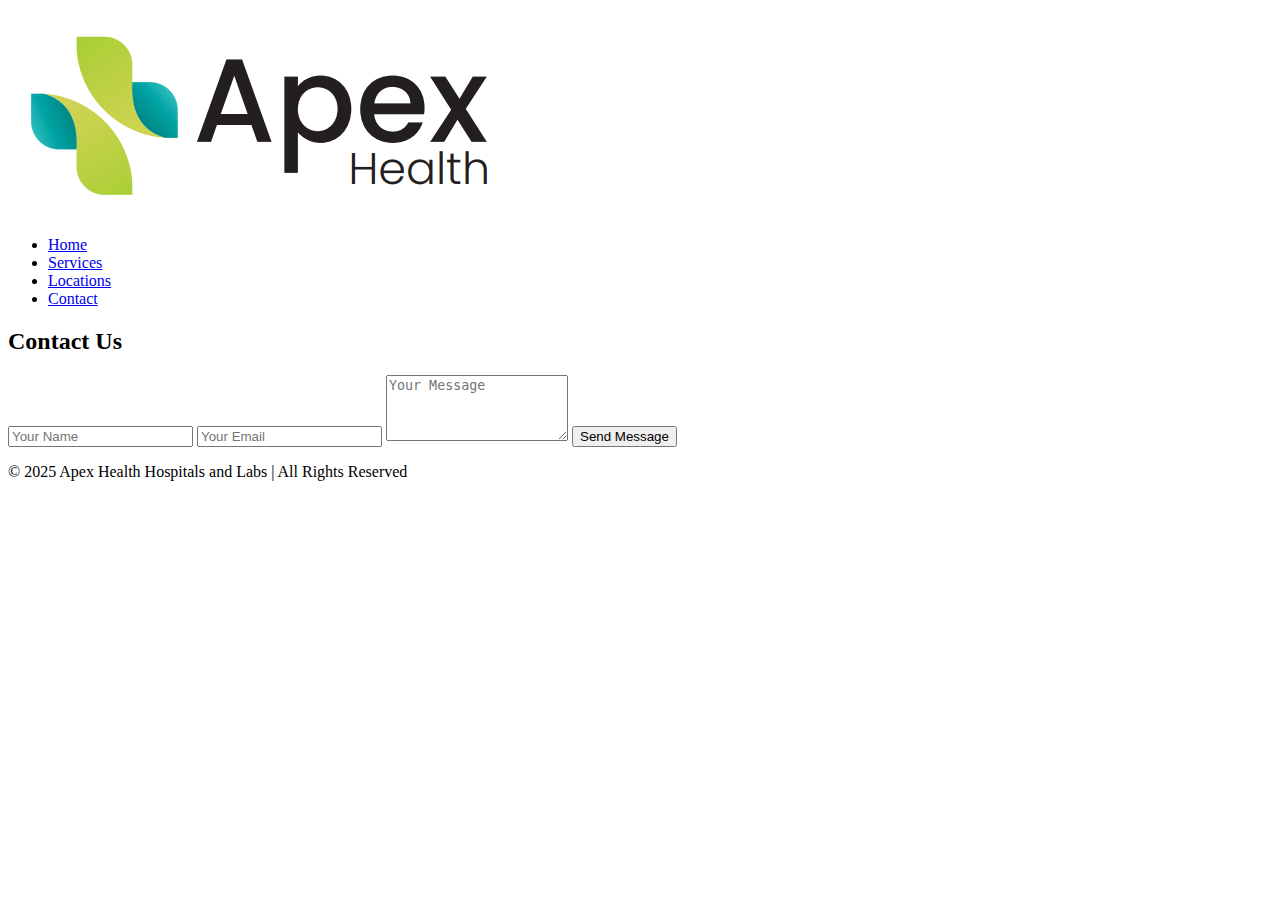
<file: contact.html>
<!DOCTYPE html>
<html lang="en">
<head>
  <meta charset="UTF-8" />
  <meta name="viewport" content="width=device-width, initial-scale=1.0" />
  <title>Contact Us | Apex Health</title>
  <link rel="stylesheet" href="css/style.css" />
</head>
<body>
  <header>
    <div class="navbar">
      <img src="assets/logo.png" alt="Apex Health Logo" class="logo" />
      <nav>
        <ul>
          <li><a href="index.html">Home</a></li>
          <li><a href="services.html">Services</a></li>
          <li><a href="locations.html">Locations</a></li>
          <li><a href="contact.html" class="active">Contact</a></li>
        </ul>
      </nav>
    </div>
  </header>

  <section class="contact">
    <h2>Contact Us</h2>
    <form id="contactForm">
      <input type="text" placeholder="Your Name" required />
      <input type="email" placeholder="Your Email" required />
      <textarea placeholder="Your Message" rows="4" required></textarea>
      <button type="submit" class="btn-primary">Send Message</button>
    </form>
  </section>

  <footer>
    <p>© 2025 Apex Health Hospitals and Labs | All Rights Reserved</p>
  </footer>

  <script src="js/script.js"></script>
</body>
</html>
</file>
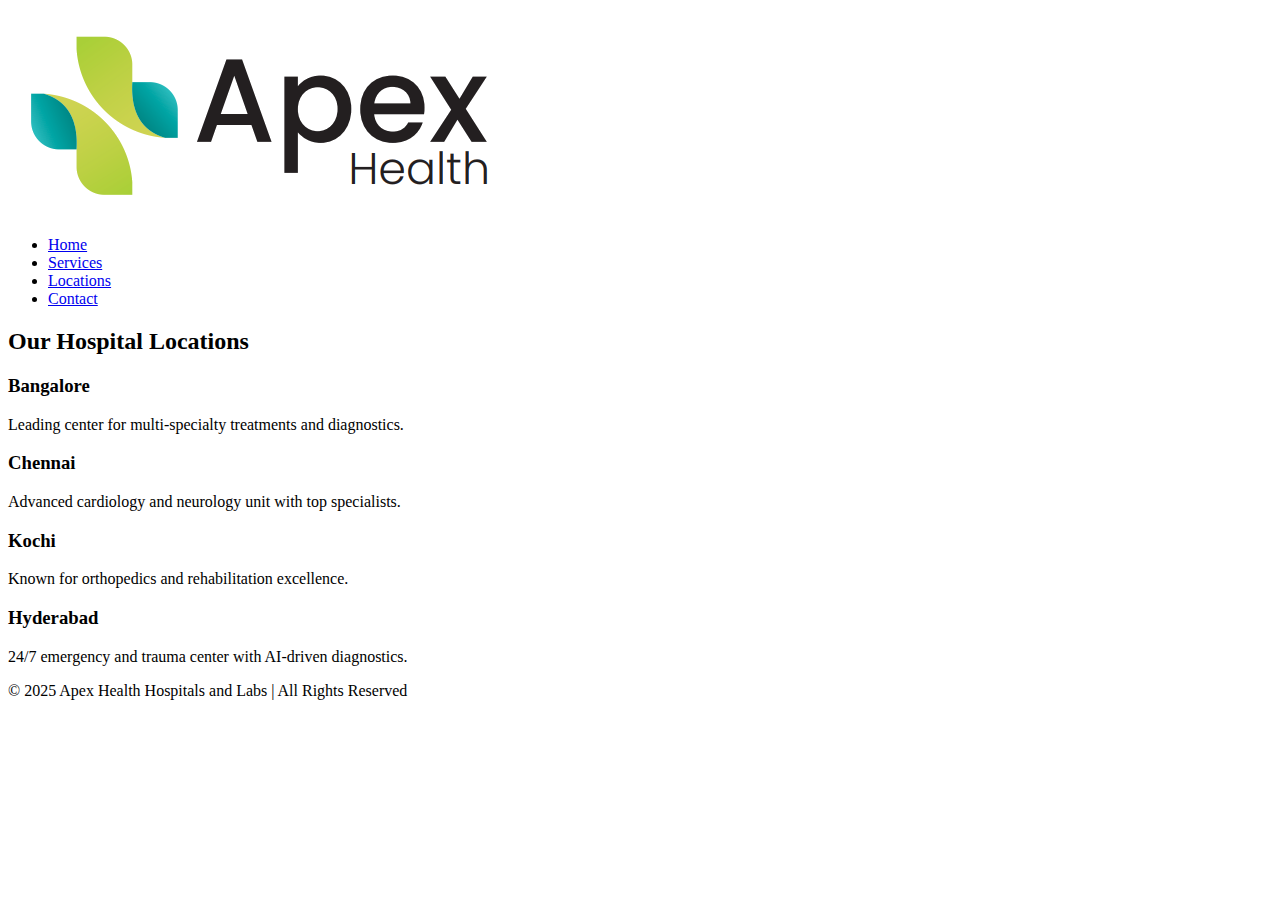
<file: locations.html>
<!DOCTYPE html>
<html lang="en">
<head>
  <meta charset="UTF-8" />
  <meta name="viewport" content="width=device-width, initial-scale=1.0" />
  <title>Our Locations | Apex Health</title>
  <link rel="stylesheet" href="css/style.css" />
</head>
<body>
  <header>
    <div class="navbar">
      <img src="assets/logo.png" alt="Apex Health Logo" class="logo" />
      <nav>
        <ul>
          <li><a href="index.html">Home</a></li>
          <li><a href="services.html">Services</a></li>
          <li><a href="locations.html" class="active">Locations</a></li>
          <li><a href="contact.html">Contact</a></li>
        </ul>
      </nav>
    </div>
  </header>

  <section class="locations">
    <h2>Our Hospital Locations</h2>
    <div class="location-list">
      <div class="card">
        <h3>Bangalore</h3>
        <p>Leading center for multi-specialty treatments and diagnostics.</p>
      </div>
      <div class="card">
        <h3>Chennai</h3>
        <p>Advanced cardiology and neurology unit with top specialists.</p>
      </div>
      <div class="card">
        <h3>Kochi</h3>
        <p>Known for orthopedics and rehabilitation excellence.</p>
      </div>
      <div class="card">
        <h3>Hyderabad</h3>
        <p>24/7 emergency and trauma center with AI-driven diagnostics.</p>
      </div>
    </div>
  </section>

  <footer>
    <p>© 2025 Apex Health Hospitals and Labs | All Rights Reserved</p>
  </footer>
</body>
</html>
</file>
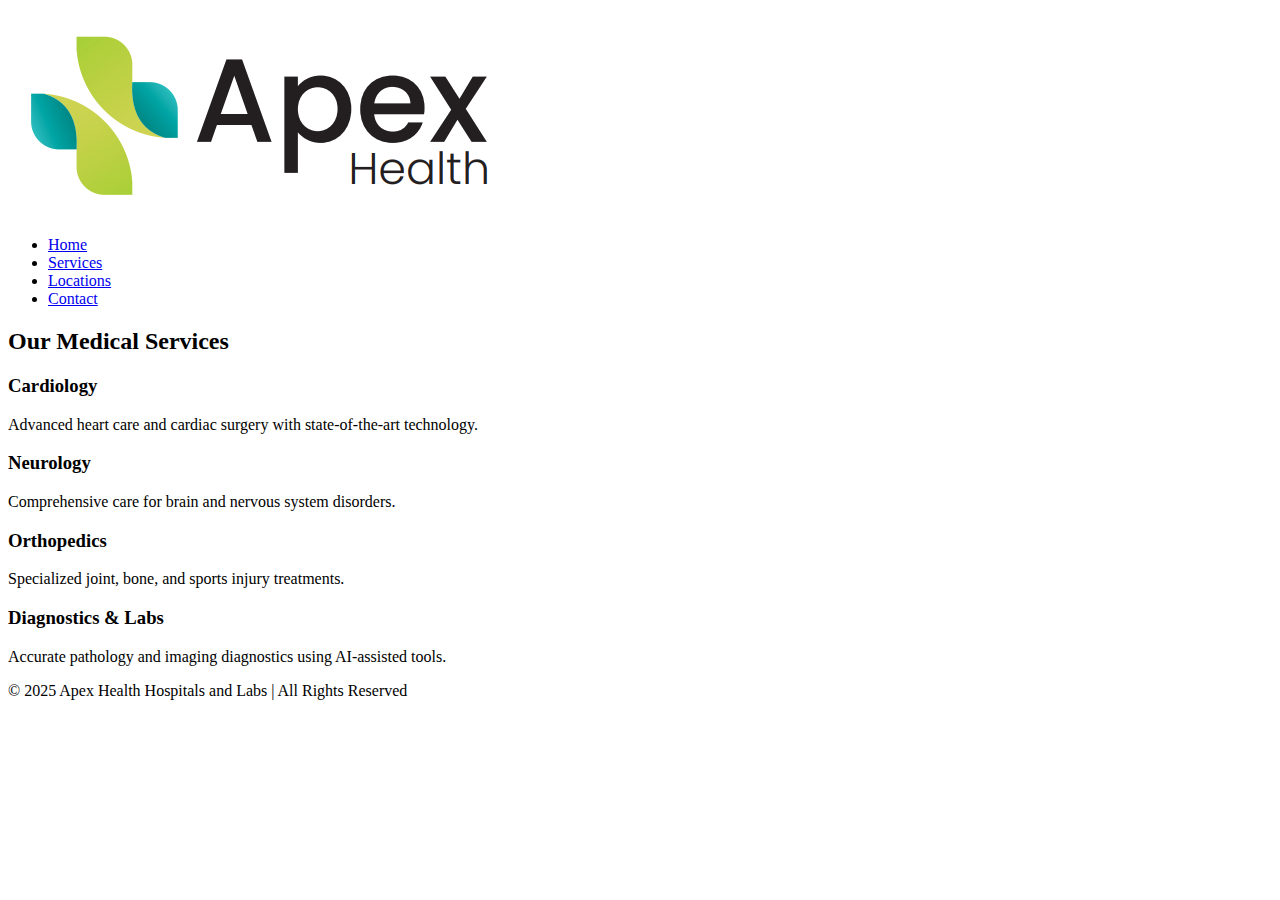
<file: services.html>
<!DOCTYPE html>
<html lang="en">
<head>
  <meta charset="UTF-8" />
  <meta name="viewport" content="width=device-width, initial-scale=1.0" />
  <title>Our Services | Apex Health</title>
  <link rel="stylesheet" href="css/style.css" />
</head>
<body>
  <header>
    <div class="navbar">
      <img src="assets/logo.png" alt="Apex Health Logo" class="logo" />
      <nav>
        <ul>
          <li><a href="index.html">Home</a></li>
          <li><a href="services.html" class="active">Services</a></li>
          <li><a href="locations.html">Locations</a></li>
          <li><a href="contact.html">Contact</a></li>
        </ul>
      </nav>
    </div>
  </header>

  <section class="services">
    <h2>Our Medical Services</h2>
    <div class="service-list">
      <div class="card">
        <h3>Cardiology</h3>
        <p>Advanced heart care and cardiac surgery with state-of-the-art technology.</p>
      </div>
      <div class="card">
        <h3>Neurology</h3>
        <p>Comprehensive care for brain and nervous system disorders.</p>
      </div>
      <div class="card">
        <h3>Orthopedics</h3>
        <p>Specialized joint, bone, and sports injury treatments.</p>
      </div>
      <div class="card">
        <h3>Diagnostics & Labs</h3>
        <p>Accurate pathology and imaging diagnostics using AI-assisted tools.</p>
      </div>
    </div>
  </section>

  <footer>
    <p>© 2025 Apex Health Hospitals and Labs | All Rights Reserved</p>
  </footer>
</body>
</html>
</file>
<file: css/style.css>
/* Dark mode support */
@media (prefers-color-scheme: dark) {
  body {
    color: #eee;
    background-color: #111;
  }

  header {
    background: #222; /* dark header background */
    box-shadow: 0 2px 5px rgba(0,0,0,0.5);
  }

  nav a {
    color: #ccc;
  }

  nav a.active, nav a:hover {
    color: #1e90ff;
  }

  /* Make black letters on transparent logo visible in dark mode */
  .logo {
    filter: invert(1) brightness(1.2); /* turns black letters white */
  }

  .hero-text {
    background: rgba(0, 0, 0, 0.6); /* can remain same */
  }

  footer {
    background: #222;
    color: #ccc;
    border-top: 1px solid #444;
  }
}
</file>
